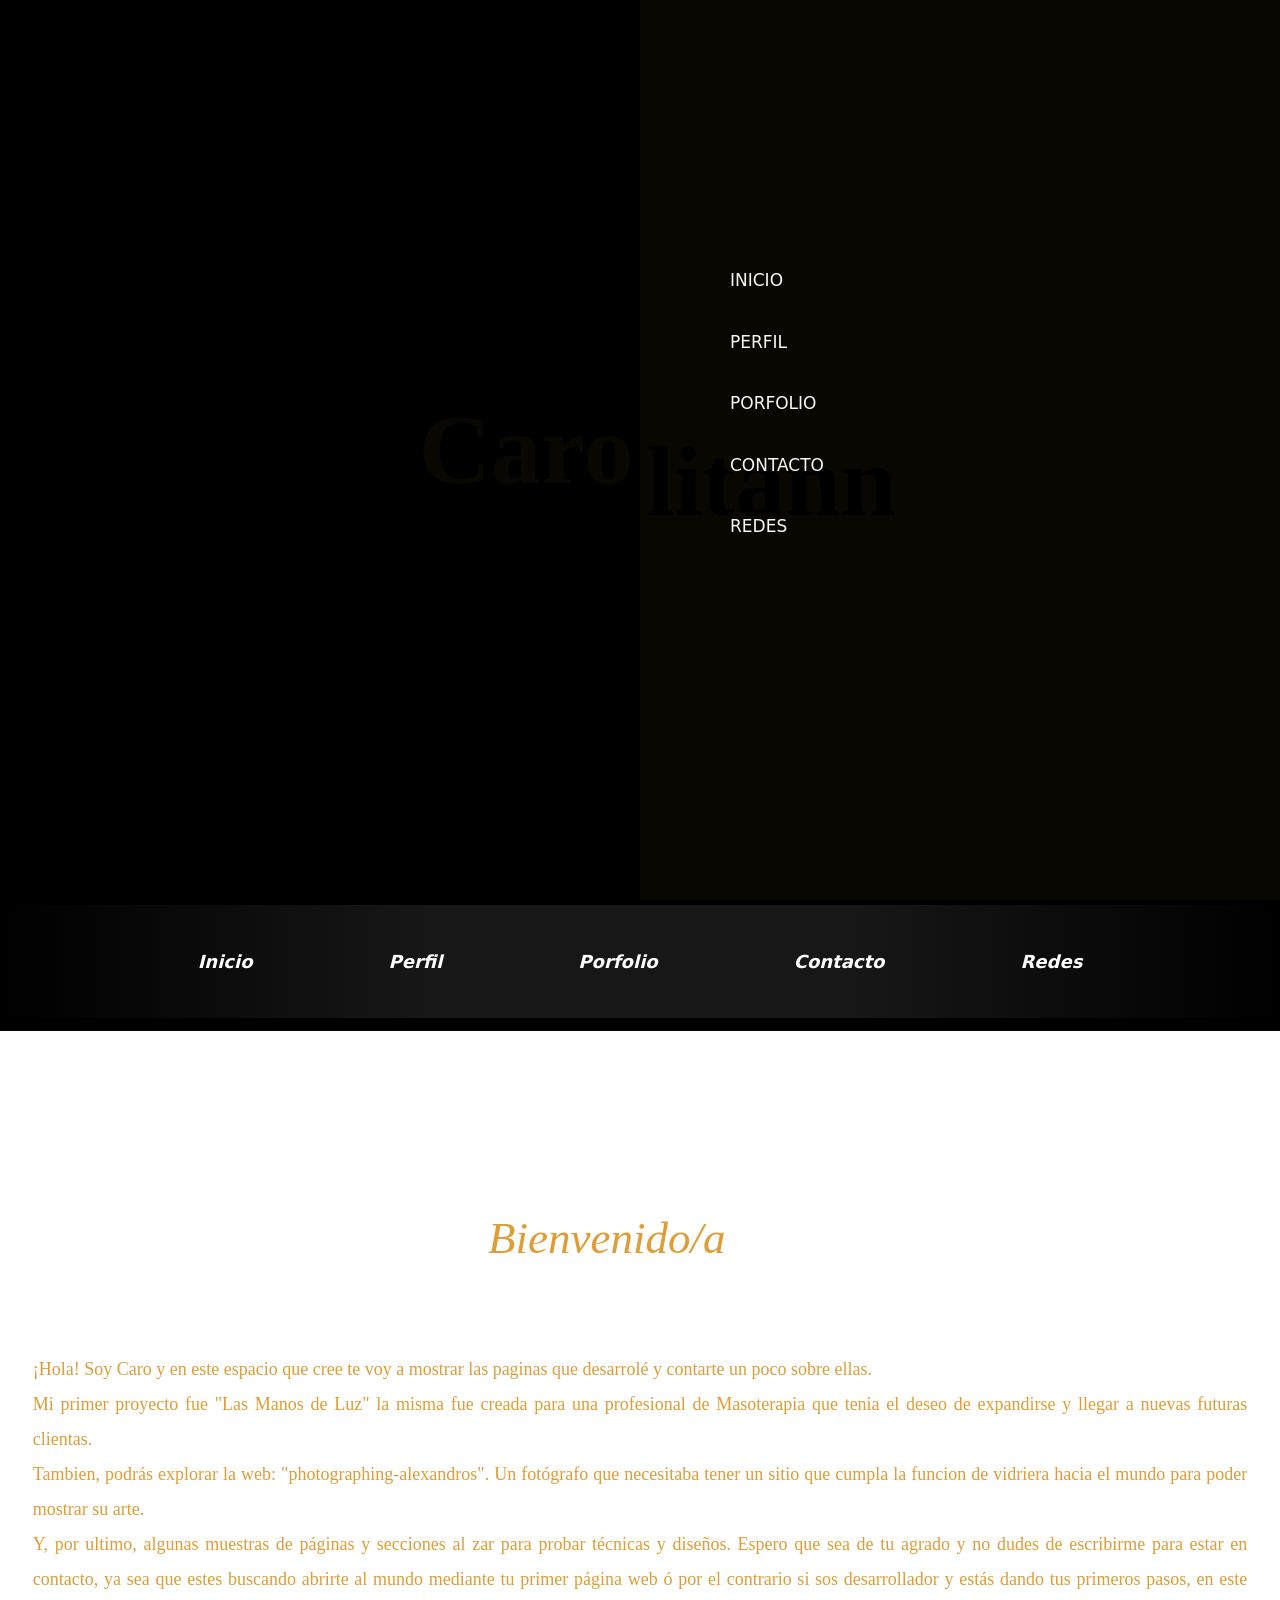
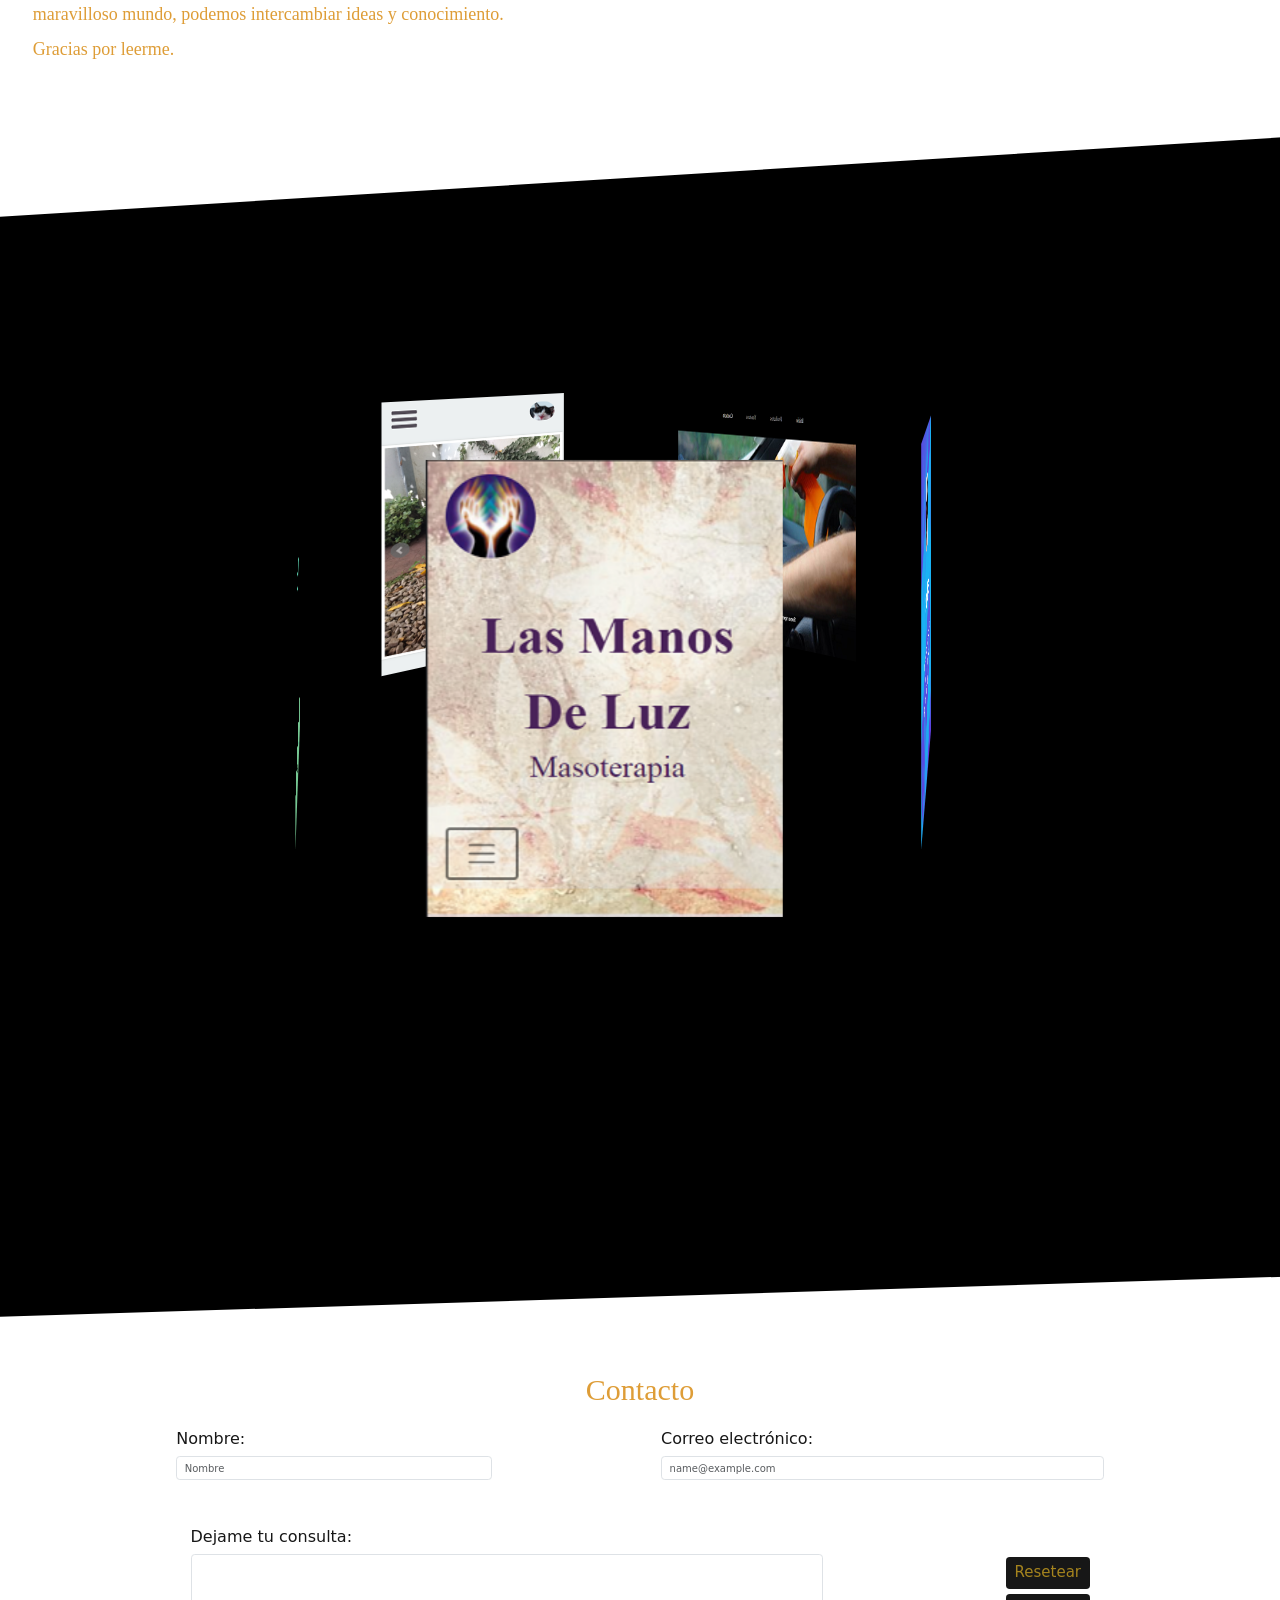
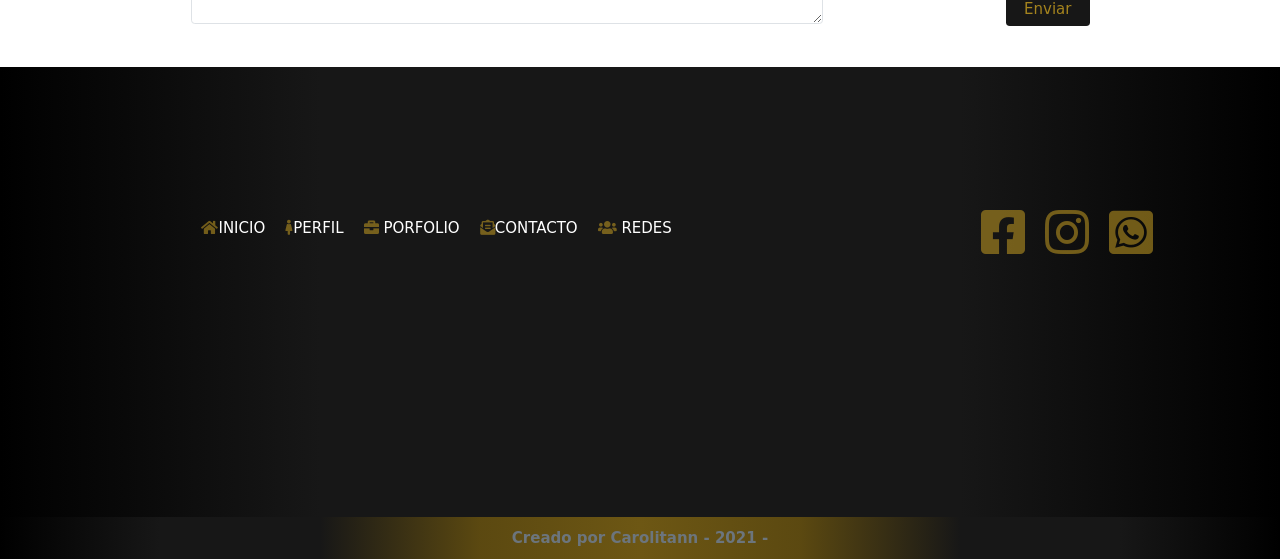
<file: index.html>
<!DOCTYPE html>
<html lang="en">
<head>
    <meta charset="UTF-8">
    <meta http-equiv="X-UA-Compatible" content="IE=edge">
    <meta name="viewport" content="width=device-width, initial-scale=1.0, maximun-scale=5.0">
<!-- Metaetiquetas Generales -->
    <meta name="description" content="Desarrolladora Web, creo paginas web">    
    <meta name="keywords" content="Desarrollo web, porfolio, muestras, onepage, page, desarrolladora, pagina web, negocio">
<!-- Protocolo open graph -->
    <meta property="og:title" content="Soy desarrolladora Web">  
    <meta property="og:author" content="Carolitann"> 
    <meta property="og:description" content="Desarrollo web, porfolio, muestras, onepage, page, desarrolladora, pagina web, negocio">    
<!--Fonts Family-->
    <link href="https://fonts.googleapis.com/css2?family=DM+Sans:wght@500&display=swap" rel="stylesheet">
<!--Animate-->
    <link rel="stylesheet"href="https://cdnjs.cloudflare.com/ajax/libs/animate.css/4.1.1/animate.min.css"/>
<!-- FontAwesome -->
<link rel="stylesheet" href="https://use.fontawesome.com/releases/v5.15.3/css/all.css" integrity="sha384-SZXxX4whJ79/gErwcOYf+zWLeJdY/qpuqC4cAa9rOGUstPomtqpuNWT9wdPEn2fk" crossorigin="anonymous">
<!--Bootstrap CSS-->
    <link href="https://cdn.jsdelivr.net/npm/bootstrap@5.0.1/dist/css/bootstrap.min.css" rel="stylesheet" integrity="sha384-+0n0xVW2eSR5OomGNYDnhzAbDsOXxcvSN1TPprVMTNDbiYZCxYbOOl7+AMvyTG2x" crossorigin="anonymous">
<!--CSS-->
    <link rel="stylesheet" href="css/style.css">
<!--Title-->
    <title>Carolitann - Porfolio</title>
</head>
<body>
<!--Portada-->
        <header>
            <a class="portada" href="#nav">
                <h1 class="uno">Caro <span> litann</span></h1>
            </a>
<!--Barra de navegación - Nav-->     
                <nav class="navbar navbar-expand-lg navbar-dark" id="nav">
                    <div class="container-fluid">
                        <button class="navbar-toggler" type="button" data-bs-toggle="collapse" data-bs-target="#navbarNav" aria-controls="navbarNav" aria-expanded="false" aria-label="Toggle navigation">
                            <span class="navbar-toggler-icon"></span>
                        </button>
                        <div class="collapse navbar-collapse" id="navbarNav">
                            <ul class="navbar-nav mx-auto">
                                <li class="nav-item">
                                    <a class="nav-link active" aria-current="page" href="#nav">Inicio</a>
                                </li>
                                <li class="nav-item">
                                    <a class="nav-link" href="#perfil">Perfil</a>
                                </li>
                                <li class="nav-item">
                                    <a class="nav-link" href="#porfolio">Porfolio</a>
                                </li>                    
                                <li class="nav-item">
                                    <a class="nav-link" href="#contacto">Contacto</a>
                                </li>                    
                                <li class="nav-item">
                                    <a class="nav-link" href="#social">Redes</a>
                                </li>                    
                            </ul>
                        </div>
                    </div>
                </nav>
                <div class="caja">
                        <li class="link-wrapper">
                            <a class="link hover-2" href="#nav">Inicio</a>
                        </li>
                        <li class="link-wrapper">
                            <a class="link hover-2" href="#perfil">Perfil</a>
                        </li>
                        <li class="link-wrapper">
                            <a class="link hover-2" href="#porfolio">Porfolio</a>
                        </li>                    
                        <li class="link-wrapper">
                            <a class="link hover-2" href="#contacto">Contacto</a>
                        </li>                    
                        <li class="link-wrapper">
                            <a class="link hover-2" href="#social">Redes</a>
                        </li>                        
                </div>  
        </header>
<!--Main-->
    <main class="main"> 
<!--Presentación-->     
        <section id="perfil" class="perfil container-fluid">
            <h2 class="line anim-typewrite">Bienvenido/a</h2>
                <p class="text">
                    ¡Hola! Soy Caro y en este espacio que cree te voy a mostrar las paginas que desarrolé y contarte un poco sobre ellas.
                    Mi primer proyecto fue "Las Manos de Luz" la misma fue creada para una profesional de Masoterapia que tenia el deseo de expandirse y llegar a nuevas futuras clientas.
                    Tambien, podrás explorar la web: "photographing-alexandros". Un fotógrafo que necesitaba tener un sitio que cumpla la funcion de vidriera hacia el mundo para poder mostrar su arte.
                    Y, por ultimo, algunas muestras de páginas y secciones al zar para probar técnicas y diseños. Espero que sea de tu agrado y no dudes de escribirme para estar en contacto, ya sea que estes buscando abrirte al mundo mediante tu primer página web ó por el contrario si sos desarrollador y estás dando tus primeros pasos, en este maravilloso mundo, podemos intercambiar ideas y conocimiento. 
                    Gracias por leerme.
                </p>
        </section>        
        <section id="porfolio">
            <div class="content-all">
                <div class="content-carrousel">
                    <figure><a href="https://josediaz87.github.io/lasmanosdeluz/"><img src="./img/i1.png" alt="pagina web uno"></a></figure>
                    <figure><a href="https://josediaz87.github.io/landing-page/"><img src="./img/i2.png" alt="pagina web dos"></a></figure>
                    <figure><img src="./img/i3.png" alt="pagina web tres"></figure>
                    <figure><a href="https://josediaz87.github.io/sitiowebprofesional"><img src="./img/i4.png" alt="pagina web cuatro"></a></figure>
                    <figure><a href="https://photographing-alexandros.000webhostapp.com/index.html"><img src="./img/i5.png" alt="pagina web cinco"></a></figure>
                </div>
            </div>  
        </section>
<!--Seccion de contacto - Formulario-->
        <section id="contacto" class="contacto container-fluid"> 
            <h2 class="text-center-title">Contacto</h2>
            <form action="#" method="POST" class="formulario">  
                <div class="py-5 nombre">
                    <label for="exampleFormControlInput1" class="form-label">Nombre:</label>
                    <input name="nombre" class="form-control" id="exampleFormControlInput1" placeholder="Nombre">
                </div>    
                <div class="py-5 correo">
                    <label for="exampleFormControlInput1" class="form-label">Correo electrónico:</label>
                    <input type="email" class="form-control" id="exampleFormControlInput1" placeholder="name@example.com">
                </div>
                <div class="py-4 area-text">
                    <label for="exampleFormControlTextarea1" class="form-label">Dejame tu consulta:</label>
                    <textarea class="form-control" id="exampleFormControlTextarea1" rows="4"></textarea>
                </div>    
                <div class="d-grid gap-2 pb-5 botones">
                    <button class="btn" type="button">Resetear</button>
                    <button class="btn" type="button">Enviar</button>
                </div> 
            </form>      
        </section>
    </main>
<!--Barra de navagacion - Footer-->
    <footer id="footer">
        <div class="container-fluid menu-pie">
          <div class="row">
                <nav class="col-8 .col-xl-8 .col-lg-8 .col-md-6 .col-sm-12 .col-12 pie">
                    <ul class="ul-pie">
                        <li> <a href="#nav"> <i class="fas fa-home i"></i>Inicio </a></li>
                        <li> <a href="#perfil"> <i class="fas fa-female"></i>Perfil</a></li>
                        <li> <a href="#porfolio"><i class="fas fa-briefcase"></i> Porfolio</a></li>
                        <li> <a href="#contacto"><i class="fas fa-envelope-open-text"></i>Contacto</a></li>
                        <li> <a href="#social"><i class="fas fa-users"></i> Redes</a></li>
                    </ul>
                </nav>
<!-- Redes Sociales -->            
                <div id="social" class="col-4 .col-xl-4 .col-lg-4 .col-md-6 .col-sm-12 .col-12">
                    <a href="#nav" target=”_blank”>
                        <i class="fab fa-facebook-square icono"></i> 
                    </a>
                    <a href="#nav" target=”_blank”>
                        <i class="fab fa-instagram icono"></i> 
                    <a href="#nav" target=”_blank”>
                        <i class="fab fa-whatsapp-square icono"></i>    
                    </a>
                </div>
            </div>
        </div>    
<!-- Socalo -->        
                <div class="copy">
                    <p>Creado por Carolitann - 2021 -</p>
                </div>        
    </footer>

<!-- Separate Popper and Booststrap JS-->
    <script src="https://cdn.jsdelivr.net/npm/@popperjs/core@2.9.2/dist/umd/popper.min.js" integrity="sha384-IQsoLXl5PILFhosVNubq5LC7Qb9DXgDA9i+tQ8Zj3iwWAwPtgFTxbJ8NT4GN1R8p" crossorigin="anonymous"></script>
    <script src="https://cdn.jsdelivr.net/npm/bootstrap@5.0.1/dist/js/bootstrap.min.js" integrity="sha384-Atwg2Pkwv9vp0ygtn1JAojH0nYbwNJLPhwyoVbhoPwBhjQPR5VtM2+xf0Uwh9KtT" crossorigin="anonymous"></script>
</body>
</html>
</file>
<file: css/style.css>
/*Body*/
/*Variables generales*/
* {
  margin: 0;
  padding: 0;
  box-sizing: border-box;
}

html {
  font-size: 62.5%;
}

@font-face {
  font-family: "sansBold";
  src: url(/fontFamily/DM_Sans/DMSans-Bold.ttf) format("ttf");
}
@font-face {
  font-family: "sansItalic";
  src: url(/fontFamily/DM_Sans/DMSans-Medium.ttf) format("opentype");
}
@font-face {
  font-family: "sansBoldItalic";
  src: url(/fontFamily/DM_Sans/DMSans-BoldItalic.ttf) format("");
}
body {
  background-color: black;
}

li {
  list-style: none;
}

a {
  text-decoration: none;
}

/*Header*/
/*Variables generales*/
.portada {
  width: 100%;
  height: 100vh;
  display: grid;
  grid-template-columns: repeat(2, 1fr);
  grid-area: "dark" "golden";
}
.portada .uno {
  grid-area: "dark";
  background-color: black;
  color: #B69121;
  font-family: "sansBoldItalic";
  display: flex;
  justify-content: flex-end;
  align-items: center;
  width: 100vw;
  height: 100vh;
  font-size: 10rem;
  font-weight: bolder;
}
.portada span {
  grid-area: "golden";
  background-color: #B69121;
  color: black;
  padding: auto;
  height: 100vh;
  width: 50vw;
  display: flex;
  justify-content: flex-start;
  align-items: center;
  padding-top: 5%;
  padding-left: 0.5%;
  margin-left: 0.5%;
  font-size: 10rem;
  font-weight: bolder;
}

/*navbar*/
.navbar-dark .navbar-toggler {
  padding-left: 40px;
}

#navbarNav {
  display: grid;
  grid-template-columns: 1fr;
  grid-template-rows: 1fr;
  width: 100%;
  grid-template-areas: "nav";
}
#navbarNav .navbar-nav {
  background-image: linear-gradient(to right, #000000, #171717, #171717, #000000);
  width: 100%;
  padding: 2rem;
  grid-area: "nav";
}
#navbarNav ul {
  width: 70%;
  padding: 1rem;
  margin: 0 auto;
  display: flex;
  justify-content: space-evenly;
  align-items: center;
}
#navbarNav ul li a {
  color: #ffffff;
  text-transform: capitalize;
  font-style: oblique;
  font-size: 18px;
  font-weight: bolder;
}
#navbarNav ul li a:hover {
  color: #4C5B5C;
  font-style: italic;
}

.caja {
  position: absolute;
  left: 30px;
  top: 0px;
  width: 100vw;
  height: 100vh;
  z-index: 1;
  background-color: black;
  opacity: 95%;
}
.caja:hover {
  opacity: inherit;
}
.caja .cierre {
  position: absolute;
  top: 25px;
  left: 93%;
  background: none;
  font-size: 3.5rem;
  border: none;
}
.caja button {
  font-size: 4rem;
  color: #ffffff;
}
.caja .link-wrapper {
  position: relative;
  left: 700px;
  top: 250px;
  display: block;
  padding: 8px 0;
}
.caja .link-wrapper a {
  font-size: 17px;
  text-transform: uppercase;
  color: #ffffff;
}
.caja .link-wrapper .link {
  display: inline-block;
  position: relative;
  text-decoration: none;
  padding: 10px 0;
  color: #fff;
}
.caja .link-wrapper .hover-2:after {
  content: "";
  position: absolute;
  bottom: 0;
  left: 0;
  right: 0;
  width: 100%;
  height: 3px;
  transform: scaleX(0);
  background-color: #b6912199;
  transition: transform 0.3s;
}
.caja .link-wrapper .hover-2:hover:after {
  transform: scaleX(1);
}

/*MAIN*/
/*Variables generales*/
.main {
  display: grid;
  grid-template-columns: 1fr;
  grid-template-rows: auto;
  grid-template-areas: "grid-1" "grid-2";
  width: 100%;
  margin: 0 auto;
  height: 100%;
}

.perfil {
  grid-area: "grid-1";
  color: #DE9D37;
  font-family: "sansBold";
  font-size: 18px;
  line-height: 35px;
  width: 100%;
  height: 100%;
  margin-bottom: 9%;
  padding-bottom: 9px;
  background: #ffffff;
  clip-path: polygon(-20% 1%, 990% 1%, 0% 100%, 0% 50%);
}
.perfil .line {
  width: 16px;
  padding-top: -1rem;
  margin-left: 35%;
  border-right: 2px solid rgba(255, 255, 255, 0.75);
  font-size: 45px;
  text-align: center;
  white-space: nowrap;
  overflow: hidden;
  -webkit-transform: translateY(-50%);
  -o-transform: translateY(-50%);
  -moz-transform: translateY(-50%);
  transform: translateY(-50%);
}
.perfil .anim-typewrite {
  animation: typewrite 2s steps(20) 1s 1 normal both, blinkTextCursor 500ms steps(20) infinite normal;
}
@keyframes typewrite {
  from {
    width: 0;
  }
  to {
    width: 7em;
  }
}
@keyframes blinkTextCursor {
  from {
    border-right-color: rgba(42, 42, 42, 0.75);
  }
  to {
    border-right-color: transparent;
  }
}
.perfil .text {
  text-indent: 1rem;
  margin: 2%;
  line-height: inherit;
  white-space: pre-line;
  text-align: justify;
}

#perfil h2 {
  margin-top: 17%;
  font-style: oblique;
}

/*Porfolio*/
.content-all {
  width: 300px;
  margin: auto;
  perspective: 1000px;
  position: relative;
  padding-top: 200px;
  margin-bottom: 750px;
}
.content-all .content-carrousel {
  width: 100%;
  position: absolute;
  animation: rotar 10s infinite linear;
  transform-style: preserve-3d;
}
.content-all .content-carrousel:hover {
  animation-play-state: paused;
  cursor: pointer;
}
.content-all .content-carrousel figure {
  height: 320px;
  width: 250px;
  overflow: hidden;
  position: absolute;
}
.content-all .content-carrousel figure:nth-child(1) {
  transform: rotateY(0deg) translateZ(300px);
}
.content-all .content-carrousel figure:nth-child(2) {
  transform: rotateY(72deg) translateZ(300px);
}
.content-all .content-carrousel figure:nth-child(3) {
  transform: rotateY(144deg) translateZ(300px);
}
.content-all .content-carrousel figure:nth-child(4) {
  transform: rotateY(216deg) translateZ(300px);
}
.content-all .content-carrousel figure:nth-child(5) {
  transform: rotateY(288deg) translateZ(300px);
}
.content-all .content-carrousel figure .content-carrousel img {
  width: 100%;
}
@keyframes rotar {
  from {
    transform: rotateY(0deg);
  }
  to {
    transform: rotateY(360deg);
  }
}

/*Contacto-Formulario*/
.contacto {
  grid-area: "grid-2";
  background: #ffffff;
  clip-path: polygon(500% -10%, 500% -10%, 0% 180%, 0% 30%);
  height: 500px;
}
.contacto .text-center-title {
  color: #DE9D37;
  font-family: "sansBold";
  display: flex;
  flex-flow: row wrap;
  justify-content: center;
  padding-top: 220px;
  line-height: 5px;
  font-size: 3rem;
}
.contacto .text-center-title:hover {
  font-size: 4rem;
  text-shadow: 0 10px 6px grey;
}
.contacto .formulario {
  display: flex;
  flex-wrap: wrap;
  flex-direction: row;
  justify-content: space-evenly;
  align-items: center;
}
.contacto .formulario .nombre {
  width: 25%;
}
.contacto .formulario .nombre .form-label {
  color: #171717;
  font-size: medium;
}
.contacto .formulario .correo {
  width: 35%;
}
.contacto .formulario .correo .form-label {
  color: #171717;
  font-size: medium;
}
.contacto .formulario .area-text {
  width: 50%;
}
.contacto .formulario .area-text .form-label {
  color: #171717;
  font-size: medium;
}
.contacto .formulario .botones {
  display: flex;
  flex-direction: row;
  margin-bottom: -5%;
}
.contacto .formulario .botones .btn {
  background-color: #171717;
  color: #A5841E;
  font-size: 1.5rem;
}
.contacto .formulario .botones .btn:hover {
  color: #e9e919;
  text-transform: uppercase;
}

/*FooterIndex*/
/*Variables generales*/
#footer {
  display: flex;
  flex-flow: column nowrap;
}
#footer .menu-pie {
  background-image: linear-gradient(to right, #000000, #171717, #171717, #171717, #000000);
  /* display: $df;
   flex-flow: row nowrap;
   align-items: map-get($maps, ai);  */
  height: 50vh;
}
#footer .menu-pie .pie {
  /*margin: 30%;
  flex: 5;*/
}
#footer .menu-pie .pie .ul-pie {
  display: flex;
  flex-flow: row wrap;
  justify-content: center;
  margin-top: 150px;
}
#footer .menu-pie .pie li a {
  font-size: 15px;
  text-transform: uppercase;
  padding: 1.5rem;
  color: #ffffff;
}
#footer .menu-pie .pie li a i {
  color: #b6912199;
}
#footer .menu-pie #social {
  flex: auto;
  display: flex;
  flex-flow: row wrap;
  justify-content: center;
  margin-top: 130px;
}
#footer .menu-pie #social a {
  padding: 1rem;
}
#footer .menu-pie #social a .icono {
  color: #b6912199;
  border-radius: 1rem;
  font-size: 5rem;
}
#footer .copy {
  background-image: linear-gradient(to right, #000000, #171717, #171717, #b6912180, #b6912199, #b6912180, #171717, #171717, #000000);
  color: #6C757D;
  font-weight: 600;
  font-size: 1.5rem;
  padding-top: 10px;
  text-align: center;
}

/*Media Query*/
/*Variables generales*/
@media screen and (max-width: 320px) {
  .portada {
    width: 100%;
    height: 100vh;
    margin-left: 78px;
    display: grid;
    grid-template-columns: repeat(2, 1fr);
    grid-area: "dark" "golden";
  }
  .portada .uno {
    grid-area: "dark";
    background-color: black;
    color: #B69121;
    font-family: "sansBoldItalic";
    display: flex;
    justify-content: flex-end;
    align-items: center;
    width: 100vw;
    height: 100vh;
    font-size: 10rem;
    font-weight: bolder;
  }
  .portada span {
    grid-area: "golden";
    background-color: #B69121;
    color: black;
    padding: auto;
    height: 100vh;
    width: 50vw;
    display: flex;
    justify-content: flex-start;
    align-items: center;
    padding-top: 5%;
    padding-left: 0.5%;
    margin-left: 0.5%;
    padding-right: 65%;
    font-size: 10rem;
    font-weight: bolder;
  }

  .navbar-dark .navbar-toggler {
    padding-left: 5px;
  }

  #navbarNav {
    display: grid;
    grid-template-columns: 1fr;
    grid-template-rows: 1fr;
    width: 100vw;
    margin-left: 60px;
    grid-template-areas: "nav";
  }
  #navbarNav .navbar-nav {
    background-image: linear-gradient(to right, #000000, #171717, #171717, #000000);
    width: 100%;
    padding: 2rem;
    grid-area: "nav";
  }
  #navbarNav ul {
    width: 70%;
    padding: 1rem;
    margin: 0 auto;
    display: flex;
    justify-content: space-evenly;
    align-items: center;
  }
  #navbarNav ul li a {
    color: #ffffff;
    text-transform: capitalize;
    font-style: oblique;
    font-size: 18px;
    font-weight: bolder;
  }
  #navbarNav ul li a:hover {
    color: #4C5B5C;
    font-style: italic;
  }

  .caja {
    position: absolute;
    left: 0px;
    top: 0px;
    width: 100vw;
    height: 100vh;
    z-index: 1;
    background-color: black;
    opacity: 95%;
  }
  .caja:hover {
    opacity: inherit;
  }
  .caja .cierre {
    position: absolute;
    top: 25px;
    left: 93%;
    background: none;
    font-size: 3.5rem;
    border: none;
  }
  .caja button {
    font-size: 4rem;
    color: #ffffff;
  }
  .caja .link-wrapper {
    position: relative;
    left: 725px;
    top: 250px;
    display: block;
    padding: 8px 0;
  }
  .caja .link-wrapper a {
    font-size: 17px;
    text-transform: uppercase;
    color: #ffffff;
  }
  .caja .link-wrapper .link {
    display: inline-block;
    position: relative;
    text-decoration: none;
    padding: 10px 0;
    color: #fff;
  }
  .caja .link-wrapper .hover-2:after {
    content: "";
    position: absolute;
    bottom: 0;
    left: 0;
    right: 0;
    width: 100%;
    height: 3px;
    transform: scaleX(0);
    background-color: #b6912199;
    transition: transform 0.3s;
  }
  .caja .link-wrapper .hover-2:hover:after {
    transform: scaleX(1);
  }

  .content-all {
    width: 100vw;
    margin: auto;
    perspective: 1000px;
    position: relative;
    padding-top: 200px;
    margin-bottom: 850px;
  }
  .content-all .content-carrousel {
    width: 25%;
    position: absolute;
    animation: rotar 10s infinite linear;
    transform-style: preserve-3d;
  }
  .content-all .content-carrousel:hover {
    animation-play-state: paused;
    cursor: pointer;
  }
  .content-all .content-carrousel figure {
    height: 120px;
    width: 50px;
    overflow: hidden;
    position: absolute;
  }
  .content-all .content-carrousel figure:nth-child(1) {
    transform: rotateY(0deg) translateZ(100px);
  }
  .content-all .content-carrousel figure:nth-child(2) {
    transform: rotateY(72deg) translateZ(100px);
  }
  .content-all .content-carrousel figure:nth-child(3) {
    transform: rotateY(144deg) translateZ(100px);
  }
  .content-all .content-carrousel figure:nth-child(4) {
    transform: rotateY(216deg) translateZ(100px);
  }
  .content-all .content-carrousel figure:nth-child(5) {
    transform: rotateY(288deg) translateZ(100px);
  }
  .content-all .content-carrousel figure .content-carrousel img {
    width: 100vw;
  }
  @keyframes rotar {
    from {
      transform: rotateY(0deg);
    }
    to {
      transform: rotateY(360deg);
    }
  }

  .contacto {
    grid-area: "grid-2";
  }
  .contacto .text-center-title {
    color: #DE9D37;
    font-family: "sansBold";
    display: flex;
    flex-direction: row;
    justify-content: center;
    line-height: 35px;
    font-size: 2.5rem;
  }
  .contacto .text-center-title:hover {
    font-size: 3em;
    text-shadow: 0 10px 6px grey;
  }
  .contacto .formulario {
    display: flex;
    flex-direction: column;
    justify-content: center;
    align-items: center;
  }
  .contacto .formulario .nombre {
    width: 50%;
  }
  .contacto .formulario .nombre .form-label {
    color: #ffffff;
    font-size: small;
  }
  .contacto .formulario .correo {
    width: 50%;
  }
  .contacto .formulario .correo .form-label {
    color: #ffffff;
    font-size: small;
  }
  .contacto .formulario .area-text {
    width: 100%;
    margin: 10px;
  }
  .contacto .formulario .area-text .form-label {
    color: #ffffff;
    font-size: small;
  }
  .contacto .btn {
    background-color: #171717;
    color: #A5841E;
    font-size: 1rem;
  }
  .contacto .btn:hover {
    color: beige;
    text-transform: uppercase;
  }

  #footer {
    display: flex;
    flex-flow: column nowrap;
  }
  #footer .menu-pie {
    background-image: linear-gradient(to right, #000000, #171717, #171717, #171717, #000000);
    display: flex;
    flex-flow: column wrap;
    align-items: center;
    height: 50vh;
    width: 445px;
  }
  #footer .menu-pie .pie .ul-pie {
    margin-top: 80px;
    padding-top: 1rem;
    display: flex;
    flex-direction: column;
    align-items: center;
  }
  #footer .menu-pie .pie li a {
    font-size: 12px;
    text-transform: uppercase;
    padding: 0.5rem;
    color: #ffffff;
  }
  #footer .menu-pie .pie li a i {
    color: #b6912199;
  }
  #footer .menu-pie #social {
    display: flex;
    align-items: flex-start;
    margin-top: 65px;
  }
  #footer .menu-pie #social a {
    padding: 1rem;
    margin-bottom: -15px;
  }
  #footer .menu-pie #social a .icono {
    color: #b6912199;
    border-radius: 1rem;
    font-size: 3.5rem;
  }
  #footer .copy {
    background-image: linear-gradient(to right, #000000, #171717, #171717, #b6912180, #b6912199, #b6912180, #171717, #171717, #000000);
    color: #6C757D;
    font-weight: 600;
    font-size: 1.5rem;
    padding-top: 100px;
    padding-left: 80px;
    text-align: center;
  }
}
@media screen and (min-width: 320px) and (max-width: 599px) {
  .portada {
    width: 100%;
    height: 100vh;
    display: grid;
    grid-template-columns: repeat(2, 1fr);
    grid-area: "dark" "golden";
  }
  .portada .uno {
    grid-area: "dark";
    background-color: black;
    color: #B69121;
    font-family: "sansBoldItalic";
    display: flex;
    justify-content: flex-end;
    align-items: center;
    width: 100vw;
    height: 100vh;
    margin-left: 1rem;
    margin-right: auto;
    font-size: 6rem;
    font-weight: bolder;
  }
  .portada span {
    grid-area: "golden";
    background-color: #B69121;
    color: black;
    padding: auto;
    height: 100vh;
    width: 50vw;
    display: flex;
    justify-content: flex-start;
    align-items: center;
    padding-top: 5%;
    padding-left: 0.5%;
    margin-left: 0.5%;
    font-size: 8rem;
    font-weight: bolder;
  }

  #navbarNav {
    display: grid;
    grid-template-columns: 1fr;
    grid-template-rows: 1fr;
    width: 100%;
    grid-template-areas: "nav";
  }
  #navbarNav .navbar-nav {
    background-image: linear-gradient(to right, #000000, #171717, #171717, #000000);
    width: 100%;
    padding: 2rem;
    grid-area: "nav";
  }
  #navbarNav ul {
    width: 100%;
    padding: 1rem;
    margin: 0 auto;
    display: flex;
    flex-wrap: wrap;
    flex-direction: column;
    justify-content: center;
    align-items: center;
  }
  #navbarNav ul li a {
    color: #ffff;
    text-transform: capitalize;
    font-style: oblique;
    font-size: 16px;
    font-weight: bolder;
  }
  #navbarNav ul li a:hover {
    color: #4C5B5C;
    font-style: italic;
  }

  .navbar-toggler {
    border: none;
  }
  .navbar-toggler .navbar-toggler-icon {
    font-size: x-large;
  }

  .caja {
    position: absolute;
    left: 0px;
    top: 0px;
    width: 500px;
    height: 100vh;
    z-index: 1;
    background-color: black;
    opacity: 95%;
  }
  .caja:hover {
    opacity: inherit;
  }
  .caja .cierre {
    position: absolute;
    top: 25px;
    left: 80%;
    background: none;
    font-size: 3.5rem;
    border: none;
  }
  .caja button {
    font-size: 4rem;
    color: #ffffff;
  }
  .caja .link-wrapper {
    position: relative;
    left: 200px;
    top: 200px;
    display: block;
    padding: 8px 0;
  }
  .caja .link-wrapper a {
    font-size: 17px;
    text-transform: uppercase;
    color: #ffffff;
  }
  .caja .link-wrapper .link {
    display: inline-block;
    position: relative;
    text-decoration: none;
    padding: 10px 0;
    color: #fff;
  }
  .caja .link-wrapper .hover-2:after {
    content: "";
    position: absolute;
    bottom: 0;
    left: 0;
    right: 0;
    width: 100%;
    height: 3px;
    transform: scaleX(0);
    background-color: #b6912199;
    transition: transform 0.3s;
  }
  .caja .link-wrapper .hover-2:hover:after {
    transform: scaleX(1);
  }

  .content-all {
    width: 100%;
    margin: auto;
    perspective: 1000px;
    position: relative;
    padding-top: 200px;
    margin-bottom: 650px;
  }
  .content-all .content-carrousel {
    width: 100%;
    position: absolute;
    animation: rotar 10s infinite linear;
    transform-style: preserve-3d;
  }
  .content-all .content-carrousel:hover {
    animation-play-state: paused;
    cursor: pointer;
  }
  .content-all .content-carrousel figure {
    height: 320px;
    width: 250px;
    overflow: hidden;
    position: absolute;
  }
  .content-all .content-carrousel figure:nth-child(1) {
    transform: rotateY(0deg) translateZ(180px);
  }
  .content-all .content-carrousel figure:nth-child(2) {
    transform: rotateY(72deg) translateZ(180px);
  }
  .content-all .content-carrousel figure:nth-child(3) {
    transform: rotateY(144deg) translateZ(180px);
  }
  .content-all .content-carrousel figure:nth-child(4) {
    transform: rotateY(216deg) translateZ(180px);
  }
  .content-all .content-carrousel figure:nth-child(5) {
    transform: rotateY(288deg) translateZ(180px);
  }
  .content-all .content-carrousel figure .content-carrousel img {
    width: 100%;
  }
  @keyframes rotar {
    from {
      transform: rotateY(0deg);
    }
    to {
      transform: rotateY(360deg);
    }
  }

  #footer {
    display: flex;
    flex-flow: column nowrap;
  }
  #footer .menu-pie {
    background-image: linear-gradient(to right, #000000, #171717, #171717, #171717, #000000);
    /*display: flex;
    flex-flow: row nowrap;
    align-items: map-get($maps, ai);  */
    height: 50vh;
    width: 445px;
  }
  #footer .menu-pie .pie {
    /*  margin: 30%;
        flex: 5;*/
  }
  #footer .menu-pie .pie .ul-pie {
    /*  display: flex;
        flex-flow: row wrap;
        margin-left: -55% ;*/
  }
  #footer .menu-pie .pie li a {
    font-size: 12px;
    text-transform: uppercase;
    padding: 1rem;
    color: #ffffff;
  }
  #footer .menu-pie .pie li a i {
    color: #b6912199;
  }
  #footer .menu-pie .social {
    /* flex: auto;
        display: flex;
        flex-direction: column;*/
  }
  #footer .menu-pie .social a {
    padding: 1rem;
  }
  #footer .menu-pie .social a .icono {
    color: #b6912199;
    border-radius: 1rem;
    font-size: 2rem;
    /* display: flex;
        justify-content: center;
        align-items: center;*/
  }
  #footer .copy {
    background-image: linear-gradient(to right, #000000, #171717, #171717, #b6912180, #b6912199, #b6912180, #171717, #171717, #000000);
    color: #6C757D;
    font-weight: 600;
    font-size: 1.5rem;
    padding-top: 10px;
    text-align: center;
  }
}
@media screen and (max-width: 600px) {
  .portada {
    width: 100%;
    height: 100vh;
    display: grid;
    grid-template-columns: repeat(2, 1fr);
    padding-left: 35px;
    grid-area: "dark" "golden";
  }
  .portada .uno {
    grid-area: "dark";
    background-color: black;
    color: #B69121;
    font-family: "sansBoldItalic";
    display: flex;
    justify-content: flex-end;
    align-items: center;
    width: 100vw;
    height: 100vh;
    font-size: 8rem;
    font-weight: bolder;
  }
  .portada span {
    grid-area: "golden";
    background-color: #B69121;
    color: black;
    padding: auto;
    height: 100vh;
    width: 50vw;
    display: flex;
    justify-content: flex-start;
    align-items: center;
    padding-top: 5%;
    padding-left: 0.5%;
    margin-left: 0.5%;
    font-size: 8rem;
    font-weight: bolder;
  }

  #navbarNav {
    display: grid;
    grid-template-columns: 1fr;
    grid-template-rows: 1fr;
    width: 100%;
    padding-left: 50px;
    grid-template-areas: "nav";
  }
  #navbarNav .navbar-nav {
    background-image: linear-gradient(to right, #000000, #171717, #171717, #000000);
    width: 100%;
    padding: 2rem;
    grid-area: "nav";
  }
  #navbarNav ul {
    width: 100%;
    padding: 1rem;
    margin: 0 auto;
    display: flex;
    flex-wrap: wrap;
    flex-direction: column;
    justify-content: center;
    align-items: center;
  }
  #navbarNav ul li a {
    color: #ffff;
    text-transform: capitalize;
    font-style: oblique;
    font-size: 16px;
    font-weight: bolder;
  }
  #navbarNav ul li a:hover {
    color: #4C5B5C;
    font-style: italic;
  }

  .navbar-toggler {
    border: none;
  }
  .navbar-toggler .navbar-toggler-icon {
    font-size: x-large;
  }

  #footer {
    display: flex;
    flex-flow: column nowrap;
  }
  #footer .menu-pie {
    background-image: linear-gradient(to right, #000000, #171717, #171717, #171717, #000000);
    /* display: flex;
    flex-flow: row nowrap;
    align-items: map-get($maps, ai);  */
    height: 50vh;
  }
  #footer .menu-pie .pie {
    /* margin: 30%;
        flex: 5;*/
  }
  #footer .menu-pie .pie .ul-pie {
    /* display: flex;
        flex-flow: row wrap;
        margin-left: -55% ;*/
  }
  #footer .menu-pie .pie li a {
    font-size: 15px;
    text-transform: uppercase;
    padding: 1rem;
    color: #ffffff;
  }
  #footer .menu-pie .pie li a i {
    color: #b6912199;
  }
  #footer .menu-pie .social {
    /*   flex: auto;
        display: flex;
        flex-flow: row wrap;*/
  }
  #footer .menu-pie .social a {
    padding: 1rem;
  }
  #footer .menu-pie .social a .icono {
    color: #b6912199;
    border-radius: 1rem;
    font-size: 5rem;
    /*  margin-left: -450%;*/
  }
  #footer .copy {
    background-image: linear-gradient(to right, #000000, #171717, #171717, #b6912180, #b6912199, #b6912180, #171717, #171717, #000000);
    color: #6C757D;
    font-weight: 600;
    font-size: 1.5rem;
    padding-top: 10px;
    text-align: center;
  }
}
@media screen and (min-width: 601px) and (max-width: 991px) {
  .portada {
    width: 100%;
    height: 100vh;
    display: grid;
    grid-template-columns: repeat(2, 1fr);
    grid-area: "dark" "golden";
  }
  .portada .uno {
    grid-area: "dark";
    background-color: black;
    color: #B69121;
    font-family: "sansBoldItalic";
    display: flex;
    justify-content: flex-end;
    align-items: center;
    width: 100vw;
    height: 100vh;
    font-size: 10rem;
    font-weight: bolder;
  }
  .portada span {
    grid-area: "golden";
    background-color: #B69121;
    color: black;
    padding: auto;
    height: 100vh;
    width: 50vw;
    display: flex;
    justify-content: flex-start;
    align-items: center;
    padding-top: 5%;
    padding-left: 0.5%;
    margin-left: 0.5%;
    font-size: 10rem;
    font-weight: bolder;
  }

  #navbarNav {
    display: grid;
    grid-template-columns: 1fr;
    grid-template-rows: 1fr;
    width: 100%;
    grid-template-areas: "nav";
  }
  #navbarNav .navbar-nav {
    background-image: linear-gradient(to right, #000000, #171717, #171717, #000000);
    width: 100%;
    padding: 2rem;
    grid-area: "nav";
  }
  #navbarNav ul {
    width: 70%;
    padding: 1rem;
    margin: 0 auto;
    display: flex;
    flex-wrap: wrap;
    flex-direction: column;
    justify-content: center;
    align-items: center;
  }
  #navbarNav ul li a {
    color: #ffff;
    text-transform: capitalize;
    font-style: oblique;
    font-size: 18px;
    font-weight: bolder;
  }
  #navbarNav ul li a:hover {
    color: #4C5B5C;
    font-style: italic;
  }

  .navbar-toggler {
    border: none;
  }
  .navbar-toggler .navbar-toggler-icon {
    font-size: x-large;
  }

  .caja {
    position: absolute;
    left: 0px;
    top: 0px;
    width: 100vw;
    height: 100vh;
    z-index: 1;
    background-color: black;
    opacity: 95%;
  }
  .caja:hover {
    opacity: inherit;
  }
  .caja .cierre {
    position: absolute;
    top: 25px;
    left: 89%;
    background: none;
    font-size: 3.5rem;
    border: none;
  }
  .caja button {
    font-size: 4rem;
    color: #ffffff;
  }
  .caja .link-wrapper {
    position: relative;
    left: 280px;
    top: 250px;
    display: block;
    padding: 8px 0;
  }
  .caja .link-wrapper a {
    font-size: 17px;
    text-transform: uppercase;
    color: #ffffff;
  }
  .caja .link-wrapper .link {
    display: inline-block;
    position: relative;
    text-decoration: none;
    padding: 10px 0;
    color: #fff;
  }
  .caja .link-wrapper .hover-2:after {
    content: "";
    position: absolute;
    bottom: 0;
    left: 0;
    right: 0;
    width: 100%;
    height: 3px;
    transform: scaleX(0);
    background-color: #b6912199;
    transition: transform 0.3s;
  }
  .caja .link-wrapper .hover-2:hover:after {
    transform: scaleX(1);
  }

  #footer {
    display: flex;
    flex-flow: column nowrap;
  }
  #footer .menu-pie {
    background-image: linear-gradient(to right, #000000, #171717, #171717, #171717, #000000);
    /* display: flex;
     flex-flow: row nowrap;
     align-items: map-get($maps, ai);  */
    height: 50vh;
  }
  #footer .menu-pie .pie {
    /*  margin: 30%;
        flex: 5;*/
  }
  #footer .menu-pie .pie .ul-pie {
    /*  display: flex;
        flex-flow: row wrap;
        margin-left: -55% ;*/
  }
  #footer .menu-pie .pie li a {
    font-size: 15px;
    text-transform: uppercase;
    padding: 1rem;
    color: #ffffff;
  }
  #footer .menu-pie .pie li a i {
    color: #b6912199;
  }
  #footer .menu-pie .social {
    /*  flex: auto;
        display: flex;
        flex-flow: row wrap;*/
  }
  #footer .menu-pie .social a {
    padding: 1rem;
  }
  #footer .menu-pie .social a .icono {
    color: #b6912199;
    border-radius: 1rem;
    font-size: 5rem;
    /* margin-left: -450%;*/
  }
  #footer .copy {
    background-image: linear-gradient(to right, #000000, #171717, #171717, #b6912180, #b6912199, #b6912180, #171717, #171717, #000000);
    color: #6C757D;
    font-weight: 600;
    font-size: 1.5rem;
    padding-top: 10px;
    text-align: center;
  }
}
@media screen and (min-width: 991px) and (max-width: 1440px) {
  .portada {
    width: 100%;
    height: 100vh;
    display: grid;
    grid-template-columns: repeat(2, 1fr);
    grid-area: "dark" "golden";
  }
  .portada .uno {
    grid-area: "dark";
    background-color: black;
    color: #B69121;
    font-family: "sansBoldItalic";
    display: flex;
    justify-content: flex-end;
    align-items: center;
    width: 100vw;
    height: 100vh;
    font-size: 10rem;
    font-weight: bolder;
  }
  .portada span {
    grid-area: "golden";
    background-color: #B69121;
    color: black;
    padding: auto;
    height: 100vh;
    width: 50vw;
    display: flex;
    justify-content: flex-start;
    align-items: center;
    padding-top: 5%;
    padding-left: 0.5%;
    margin-left: 0.5%;
    font-size: 10rem;
    font-weight: bolder;
  }

  #navbarNav ul {
    display: flex;
    flex-wrap: wrap;
    flex-direction: row;
    justify-content: center;
    align-items: center;
  }
  #navbarNav ul li {
    display: inline;
    margin: 3px;
    padding: 15px 60px 15px;
    border-bottom: 0 solid #DE9D37;
  }
  #navbarNav ul li a {
    color: #ffff;
    text-transform: capitalize;
    font-style: oblique;
    font-size: 18px;
    font-weight: bolder;
  }
  #navbarNav ul li a:hover {
    color: #4C5B5C;
    font-style: italic;
  }

  #footer {
    display: flex;
    flex-flow: column nowrap;
  }
  #footer .menu-pie {
    background-image: linear-gradient(to right, #000000, #171717, #171717, #171717, #000000);
    /*display: flex;
    flex-flow: row nowrap;
    align-items: map-get($maps, ai);  */
    height: 50vh;
  }
  #footer .menu-pie .pie {
    /*  margin: 30%;
        flex: 5;*/
  }
  #footer .menu-pie .pie .ul-pie {
    /* display: flex;
        flex-flow: row wrap;
        margin-left: -55% ;*/
  }
  #footer .menu-pie .pie li a {
    font-size: 15px;
    text-transform: uppercase;
    padding: 1rem;
    color: #ffffff;
  }
  #footer .menu-pie .pie li a i {
    color: #b6912199;
  }
  #footer .menu-pie .social {
    /*  flex: auto;
        display: flex;
        flex-flow: row wrap;*/
  }
  #footer .menu-pie .social a {
    padding: 1rem;
  }
  #footer .menu-pie .social a .icono {
    color: #b6912199;
    border-radius: 1rem;
    font-size: 5rem;
    /*  margin-left: -450%;*/
  }
  #footer .copy {
    background-image: linear-gradient(to right, #000000, #171717, #171717, #b6912180, #b6912199, #b6912180, #171717, #171717, #000000);
    color: #6C757D;
    font-weight: 600;
    font-size: 1.5rem;
    padding-top: 10px;
    text-align: center;
  }
}
/*Variables generales*/

/*# sourceMappingURL=style.css.map */
</file>
